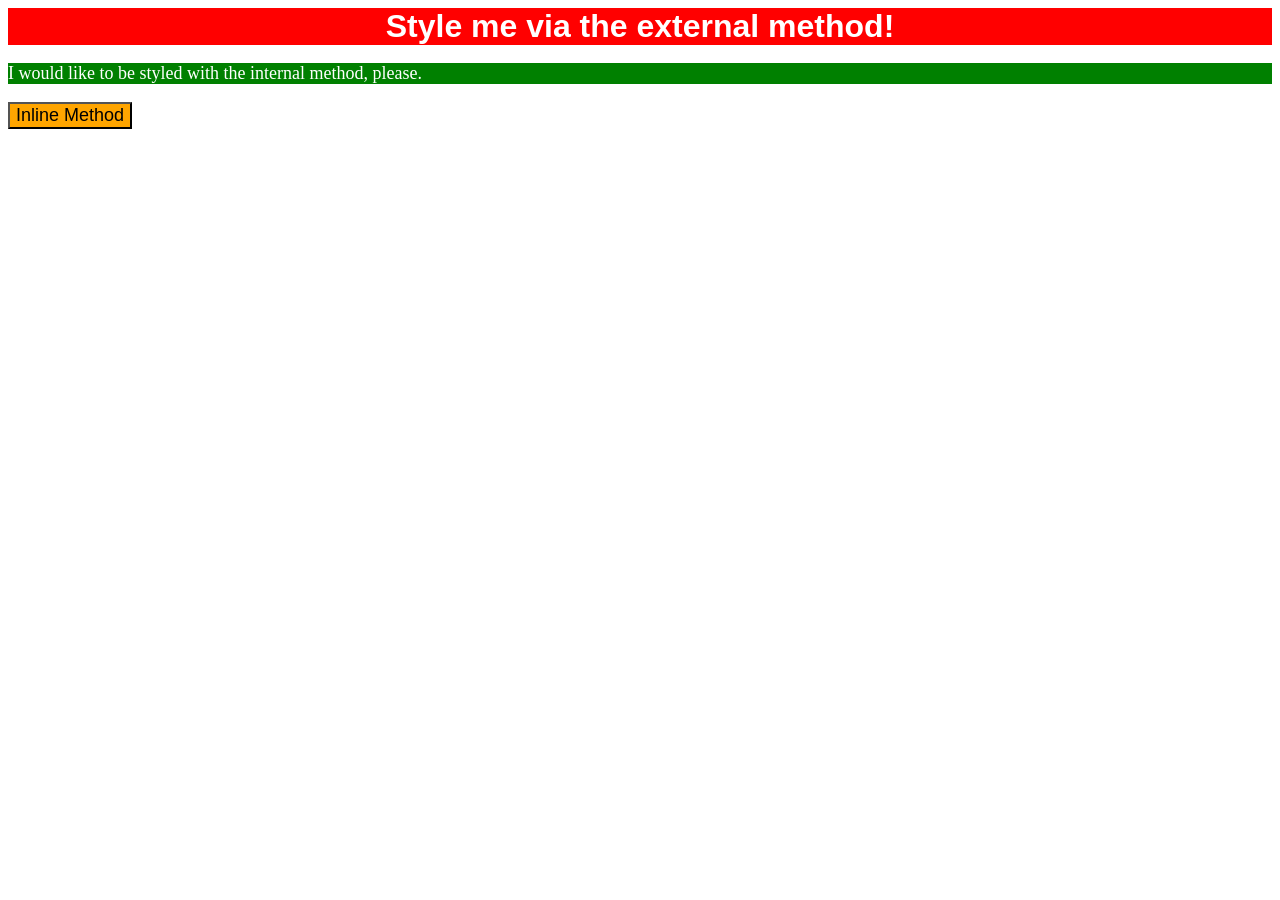
<file: foundations/intro-to-css/01-css-methods/index.html>
<!DOCTYPE html>
<html lang="en">
  <head>
    <link rel="stylesheet" href="./styles.css">
    <meta charset="UTF-8">
    <meta http-equiv="X-UA-Compatible" content="IE=edge">
    <meta name="viewport" content="width=device-width, initial-scale=1.0">
    <title>Methods for Adding CSS</title>
  </head>
  <style>
    p{
      background-color: green;
      color: white;
      font-size: 18px;
    }
  </style>
  <body>
    <div>Style me via the external method!</div>
    <p>I would like to be styled with the internal method, please.</p>
    <button style="background-color: orange; font-size: 18px;">Inline Method</button>
  </body>
</html>
</file>
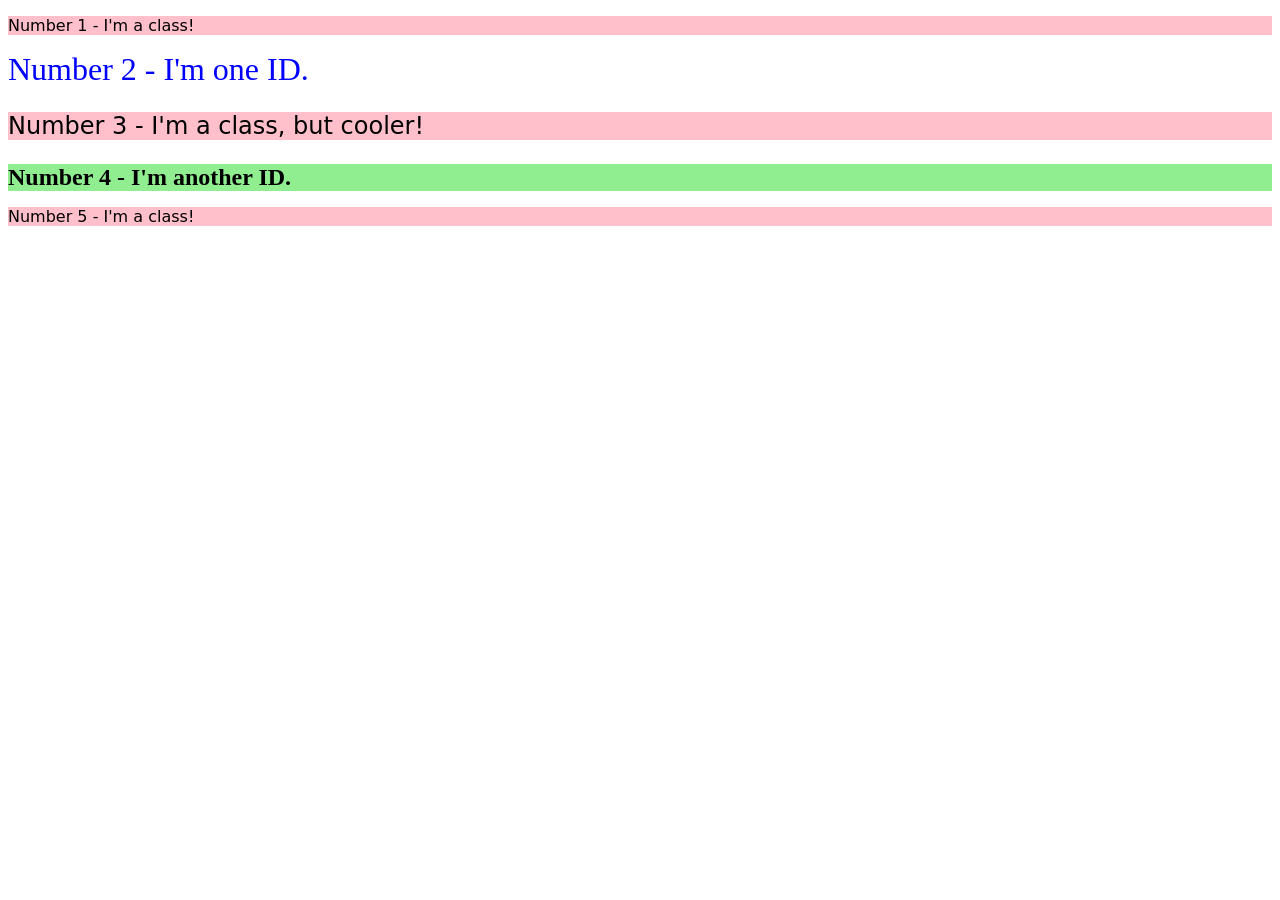
<file: foundations/intro-to-css/02-class-id-selectors/index.html>
<!DOCTYPE html>
<html lang="en">
  <head>
    <meta charset="UTF-8">
    <meta http-equiv="X-UA-Compatible" content="IE=edge">
    <meta name="viewport" content="width=device-width, initial-scale=1.0">
    <title>Class and ID Selectors</title>
    <link rel="stylesheet" href="style.css">
  </head>
  <body>
    <p class="odd">Number 1 - I'm a class!</p>
    <div id="second">Number 2 - I'm one ID.</div>
    <p class="cooler odd">Number 3 - I'm a class, but cooler!</p>
    <div id="fourth">Number 4 - I'm another ID.</div>
    <p class="odd">Number 5 - I'm a class!</p>
  </body>
</html>
</file>
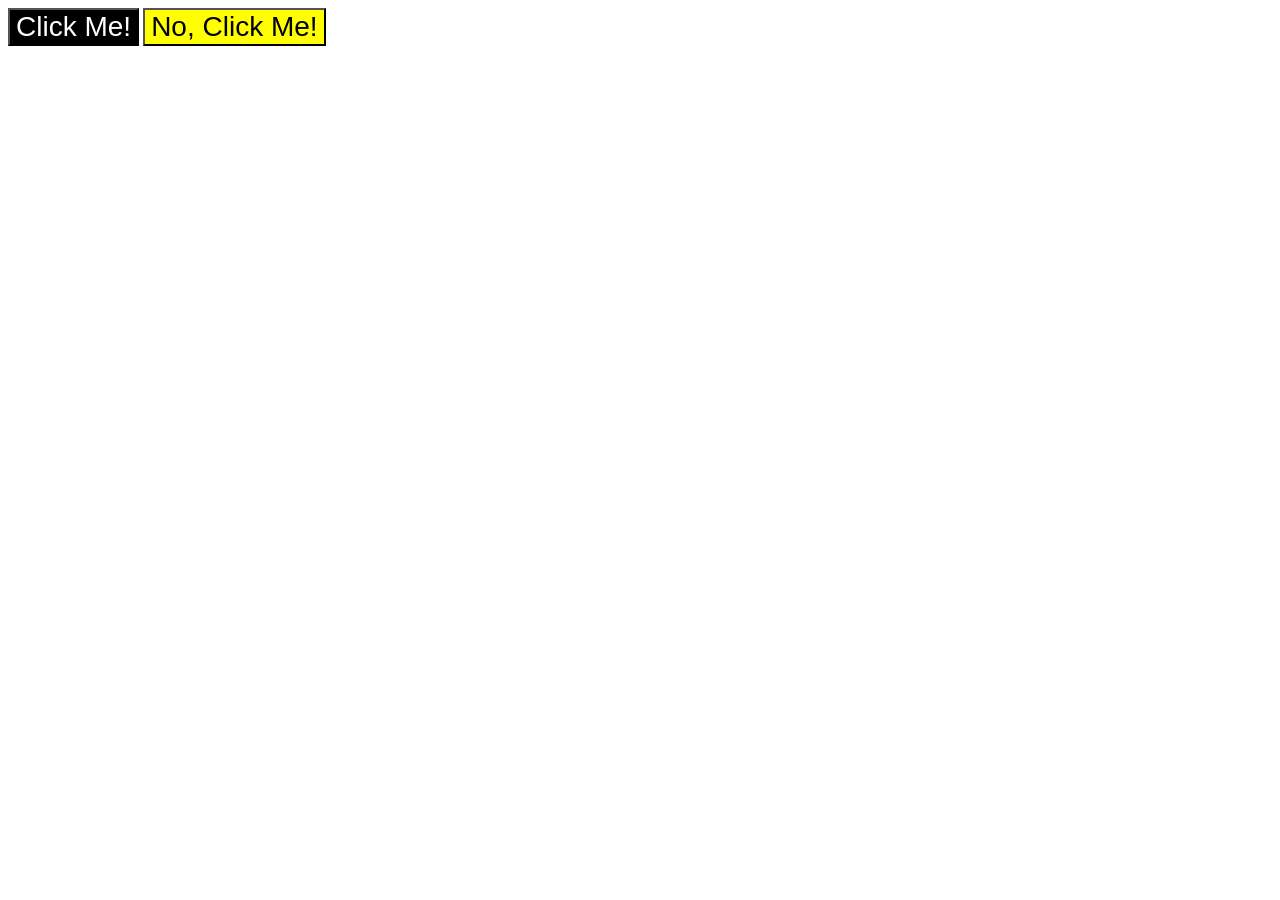
<file: foundations/intro-to-css/03-grouping-selectors/index.html>
<!DOCTYPE html>
<html lang="en">
  <head>
    <meta charset="UTF-8">
    <meta http-equiv="X-UA-Compatible" content="IE=edge">
    <meta name="viewport" content="width=device-width, initial-scale=1.0">
    <title>Grouping Selectors</title>
    <link rel="stylesheet" href="style.css">
  </head>
  <body>
    <button class="unique1">Click Me!</button>
    <button class="unique2">No, Click Me!</button>
  </body>
</html>
</file>
<file: foundations/intro-to-css/01-css-methods/styles.css>
div{
    background-color: red;
    color: white;
    font: 32px sans-serif;
    text-align: center;
    font-weight: bold;
}
</file>
<file: foundations/intro-to-css/02-class-id-selectors/style.css>
/* Add CSS Styling */

.odd{
    background-color: pink;
    font-family: 'Verdana','DejaVu Sans','sans-serif';
}

#second{
    font-size: 32px;
    color: blue;
}

.cooler{
    font-size: 24px;
}

#fourth{
    font-size: 24px;
    font-weight: bold;
    background-color: lightgreen;
}
</file>
<file: foundations/intro-to-css/03-grouping-selectors/style.css>
/* Add CSS Styling */

.unique1,
.unique2{
    font-size: 28px;
    font-family: 'Helvetica', 'Times New Roman', 'sans-serif';
}

.unique1{
    background-color: black;
    color: white;
}

.unique2{
    background-color: yellow;
}
</file>
